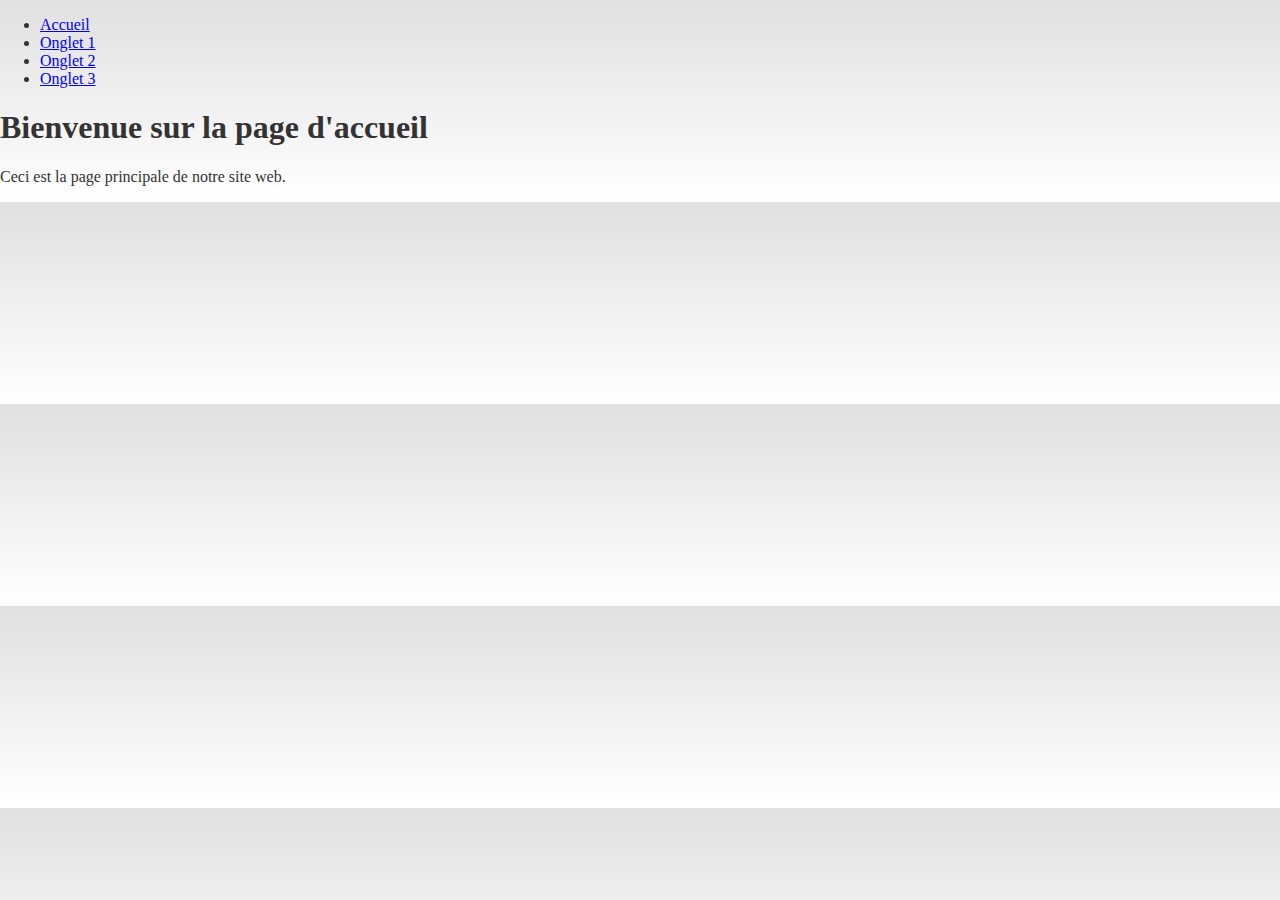
<file: index.html>
<!DOCTYPE html>
<html lang="fr">
<head>
    <meta charset="UTF-8">
    <meta name="viewport" content="width=device-width, initial-scale=1.0">
    <title>Accueil</title>
    <link rel="stylesheet" href="style.css">
</head>
<body>
    <header>
        <nav>
            <ul>
                <li><a href="index.html">Accueil</a></li>
                <li><a href="page1.html">Onglet 1</a></li>
                <li><a href="page2.html">Onglet 2</a></li>
                <li><a href="page3.html">Onglet 3</a></li>
            </ul>
        </nav>
    </header>
    <main>
        <h1>Bienvenue sur la page d'accueil</h1>
        <p>Ceci est la page principale de notre site web.</p>
    </main>
</body>
</html>
</file>
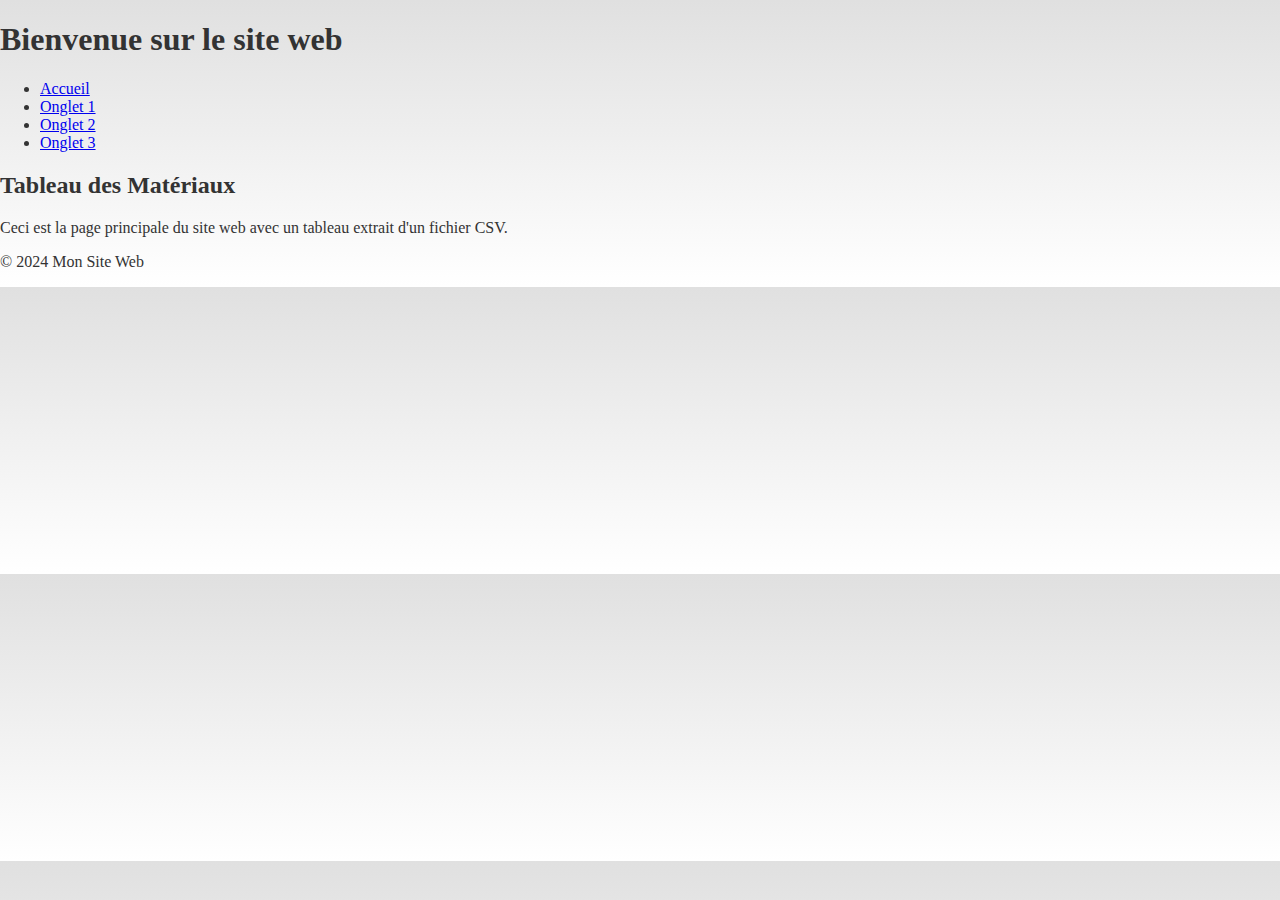
<file: page2.html>
<!DOCTYPE html>
<html lang="fr">
<head>
    <meta charset="UTF-8">
    <meta name="viewport" content="width=device-width, initial-scale=1.0">
    <title>Page Secondaire</title>
    <link rel="stylesheet" href="style.css"> <!-- Si tu as un fichier CSS global -->
    <style>
        table {
            width: 100%;
            border-collapse: collapse;
        }
        th, td {
            border: 1px solid #ddd;
            padding: 8px;
        }
        th {
            background-color: #f2f2f2;
        }
    </style>
</head>
<body>
    <header>
        <h1>Bienvenue sur le site web</h1>
        <nav>
            <ul>
                <li><a href="index.html">Accueil</a></li>
                <li><a href="page1.html">Onglet 1</a></li>
                <li><a href="page2.html">Onglet 2</a></li>
                <li><a href="page3.html">Onglet 3</a></li>
                <!-- Ajoute d'autres liens si besoin -->
            </ul>
        </nav>
    </header>
    <main>
        <h2>Tableau des Matériaux</h2>
        <p>Ceci est la page principale du site web avec un tableau extrait d'un fichier CSV.</p>
        <table id="materialsTable">
            <thead>
                <!-- Les en-têtes de colonne seront ajoutés ici dynamiquement -->
            </thead>
            <tbody>
                <!-- Les lignes de données seront ajoutées ici dynamiquement -->
            </tbody>
        </table>
    </main>
    <footer>
        <p>&copy; 2024 Mon Site Web</p>
    </footer>

    <script>
        const csvUrl = 'https://github.com/Bapt-Lgr/test-bapt/blob/main/csv/20241014_test.csv'; // Remplace cette URL par l'URL exacte de ton fichier CSV

        // Fonction pour charger le CSV et l'afficher dans le tableau
        async function loadCsv() {
            try {
                const response = await fetch(csvUrl);
                const csvText = await response.text();

                // Conversion du CSV en tableau de données
                const rows = csvText.split('\n').map(row => row.split(','));

                // Récupération des éléments du tableau HTML
                const tableHead = document.querySelector('#materialsTable thead');
                const tableBody = document.querySelector('#materialsTable tbody');

                // Création des en-têtes de colonne à partir de la première ligne du CSV
                const headers = rows[0];
                const headerRow = document.createElement('tr');
                headers.forEach(headerText => {
                    const th = document.createElement('th');
                    th.textContent = headerText.trim();
                    headerRow.appendChild(th);
                });
                tableHead.appendChild(headerRow);

                // Création des lignes de données
                rows.slice(1).forEach(row => {
                    if (row.length > 1) { // Vérifie que la ligne contient des données
                        const tr = document.createElement('tr');
                        row.forEach(cellText => {
                            const td = document.createElement('td');
                            td.textContent = cellText.trim();
                            tr.appendChild(td);
                        });
                        tableBody.appendChild(tr);
                    }
                });
            } catch (error) {
                console.error('Erreur lors du chargement du fichier CSV:', error);
            }
        }

        // Charger les données CSV au chargement de la page
        window.onload = loadCsv;
    </script>
</body>
</html>
</file>
<file: style.css>
body {
    font-family: 'Playfair Display', serif;
    margin: 0;
    padding: 0;
    background: linear-gradient(to bottom, #e0e0e0, #ffffff); /* Light gray to white gradient */
    color: #333333; /* Dark gray text color */
    transition: all 0.3s ease;
}
/* Menu principal - Configuration pour un affichage horizontal */
.menu nav ul {
    display: flex; /* Affichage en ligne avec Flexbox */
    justify-content: center; /* Centre les éléments horizontalement */
    list-style: none; /* Supprime les puces de la liste */
    padding: 0; /* Retire le padding par défaut */
    margin: 0; /* Retire la marge par défaut */
}

/* Style des éléments du menu */
.menu nav ul li {
    margin: 0 15px; /* Espace horizontal entre les éléments */
}

/* Style des liens du menu */
.menu nav ul li a {
    font-family: 'Montserrat', sans-serif;
    color: #333333; /* Couleur du texte gris foncé */
    padding: 10px 15px; /* Espace intérieur pour agrandir la zone cliquable */
    text-decoration: none; /* Retire le soulignement */
    text-align: center;
    cursor: pointer;
    transition: background-color 0.3s ease;
}

/* Effet au survol du menu */
.menu nav ul li a:hover {
    background-color: #b0b0b0; /* Couleur de fond gris foncé au survol */
    border-radius: 5px; /* Coins arrondis pour un effet moderne */
}

.menu {
    display: flex;
    justify-content: center;
    background-color: #d3d3d3; /* Light gray background */
    padding: 10px;
    box-shadow: 0 4px 8px rgba(0, 0, 0, 0.2);
    position: sticky;
    top: 0;
    z-index: 1000;
    transition: background-color 0.3s ease;
}
.menu a {
    font-family: 'Montserrat', sans-serif;
    /* font-weight: bold; */
    color: #333333; /* Dark gray text color */
    padding: 14px 20px;
    text-decoration: none;
    text-align: center;
    cursor: pointer;
    transition: background-color 0.3s ease;
}
.menu a:hover {
    background-color: #b0b0b0; /* Slightly darker gray hover color */
}
.content {
    padding: 20px;
    max-width: 1200px;
    margin: auto;
    background: rgba(255, 255, 255, 0.9);
    box-shadow: 0 4px 8px rgba(0, 0, 0, 0.1);
    border-radius: 10px;
    margin-top: 20px;
    animation: fadeIn 1.5s ease;
}
.content h1 {
    font-size: 2.5em;
    font-style: italic;
    font-weight: 500;
    text-align: center;
    color: #bfa13a; /* Gold color */
}
.content p {
    font-size: 1.2em;
    line-height: 1.6;
    text-align: center;
    margin-bottom: 30px;
    color: #4f4f4f; /* Medium gray text color */
}
.content img {
    max-width: 40%;
    height: auto;
    border-radius: 10px;
    box-shadow: 0 4px 8px rgba(0, 0, 0, 0.2);
    display: block;
    margin: 0 auto;
    transition: transform 0.3s ease, box-shadow 0.3s ease;
}
.content img:hover {
    transform: scale(1.05);
    box-shadow: 0 8px 16px rgba(0, 0, 0, 0.3);
}
.dropdown {
    position: relative;
    display: inline-block;
    margin: 10px 0;
}
.dropdown-content {
    display: none;
    position: absolute;
    background-color: #ffffff;
    min-width: 160px;
    box-shadow: 0px 8px 16px 0px rgba(0,0,0,0.2);
    z-index: 1;
    border-radius: 5px;
    overflow: hidden;
    transition: opacity 0.3s ease;
}
.dropdown-content a {
    font-family: 'Montserrat', sans-serif;
    color: #2b2b2b; /* Dark gray text color */
    padding: 12px 16px;
    text-decoration: none;
    display: block;
    transition: background-color 0.3s ease;
}
.dropdown-content a:hover {
    background-color: #f1f1f1;
}
.dropdown:hover .dropdown-content {
    display: block;
    opacity: 1;
}
.dropdown-description {
    margin-top: 10px;
    font-style: italic;
    text-align: center;
    color: #7f7f7f; /* Lighter gray text color */
}
.header-image {
    width: 100%;
    height: 250px;
    background: url('static/images/header_image.jpg') no-repeat center center;
    background-size: cover;
    border-bottom: 5px solid #bfa13a; /* Gold border color */
    animation: zoomIn 2s ease;
    position: relative;
}
.header-overlay {
    position: absolute;
    top: 0;
    left: 0;
    width: 100%;
    height: 100%;
    background: rgba(210, 180, 140, 0.5); /* Gold overlay */
    display: flex;
    justify-content: center;
    align-items: center;
    color: #ffffff; /* White text color */
    font-size: 3em;
    font-weight: 150;
    font-style: italic;
    font-family: 'Libre Bodoni', serif; /* Elegant cursive font */
    text-shadow: 0 2px 4px rgba(0, 0, 0, 0.5);
}
.main-content {
    flex: 1 0 auto;
}
.footer {
    background-color: #2b2b2b; /* Dark gray background color */
    color: #f4f4f4; /* Light gray text color */
    text-align: center;
    padding: 10px 0;
    position: relative;
    width: 100%;
    bottom: 0;
    left: 0;
}
@keyframes fadeIn {
    from {
        opacity: 0;
    }
    to {
        opacity: 1;
    }
}
@keyframes zoomIn {
    from {
        transform: scale(1.1);
    }
    to {
        transform: scale(1);
    }
}

/* Modern button styles */
.dropbtn, button {
    background-color: #d3d3d3; /* Green background */
    border: none;
    color: black; /* White text */
    padding: 14px 20px; /* Padding */
    text-align: center; /* Center text */
    text-decoration: none; /* No underline */
    display: inline-block; /* Inline block */
    font-size: 16px; /* Font size */
    margin: 4px 2px; /* Margin */
    cursor: pointer; /* Pointer cursor */
    transition: background-color 0.3s ease, transform 0.3s ease; /* Smooth transitions */
    border-radius: 8px; /* Rounded corners */
    box-shadow: 0 4px 8px rgba(0, 0, 0, 0.2); /* Box shadow */
}
.dropbtn:hover, button:hover {
    background-color: #b0b0b0; /* Darker green on hover */
    transform: translateY(-2px); /* Slight lift on hover */
}
.dropbtn:focus, button:focus {
    outline: none; /* Remove outline on focus */
}
.dropdown-content {
    background-color: #f9f9f9; /* Light gray background */
}

.chart-container {
    display: flex;
    flex-direction: column;
    align-items: center;
    gap: 20px;
}
.chart {
    width: 80%; /* Largeur des graphes */
    max-width: 1000px; /* Largeur maximale pour les graphes */
    height: 700px; /* Hauteur fixe pour les graphes */
    display: none; /* Cache initialement les graphes */
}
table {
    margin: 20px auto;
    border-collapse: collapse;
    width: 80%;
    display: none; /* Cache initialement le tableau */
}
th, td {
    border: 1px solid #ddd;
    padding: 8px;
    text-align: left;
}
th {
    background-color: #f2f2f2;
}
.partPVBody {
    font-size: 1.2em;
    line-height: 1.6;
    text-align: center;
    margin-bottom: 30px;
    color: #4f4f4f; /* Medium gray text color */
    padding: 20px;
    display: flex;
    flex-direction: column;
    align-items: center;
    justify-content: flex-start;
    height: 100vh;
    margin: 0;
}
.partBody {
    display: flex;
    flex-direction: column;
    align-items: center;
    justify-content: flex-start;
    font-family: 'Playfair Display', serif;
    font-size: 1.2em;
    line-height: 1.6;
    text-align: center;
    margin: 0;
    padding: 0;
    transition: all 0.3s ease;
}
select, button {
    margin: 10px;
    padding: 8px;
}
#emissionsChartContainer {
    width: 30%;
    display: flex;
    justify-content: center;
}
#emissionsChart {
    width: 100%;
    aspect-ratio: 3 / 2;
}
#instruction, #lowestImpact, #transportNote {
    font-size: 16px;
    text-align: center;
    margin-top: 20px;
    width: 80%;
}
</file>
